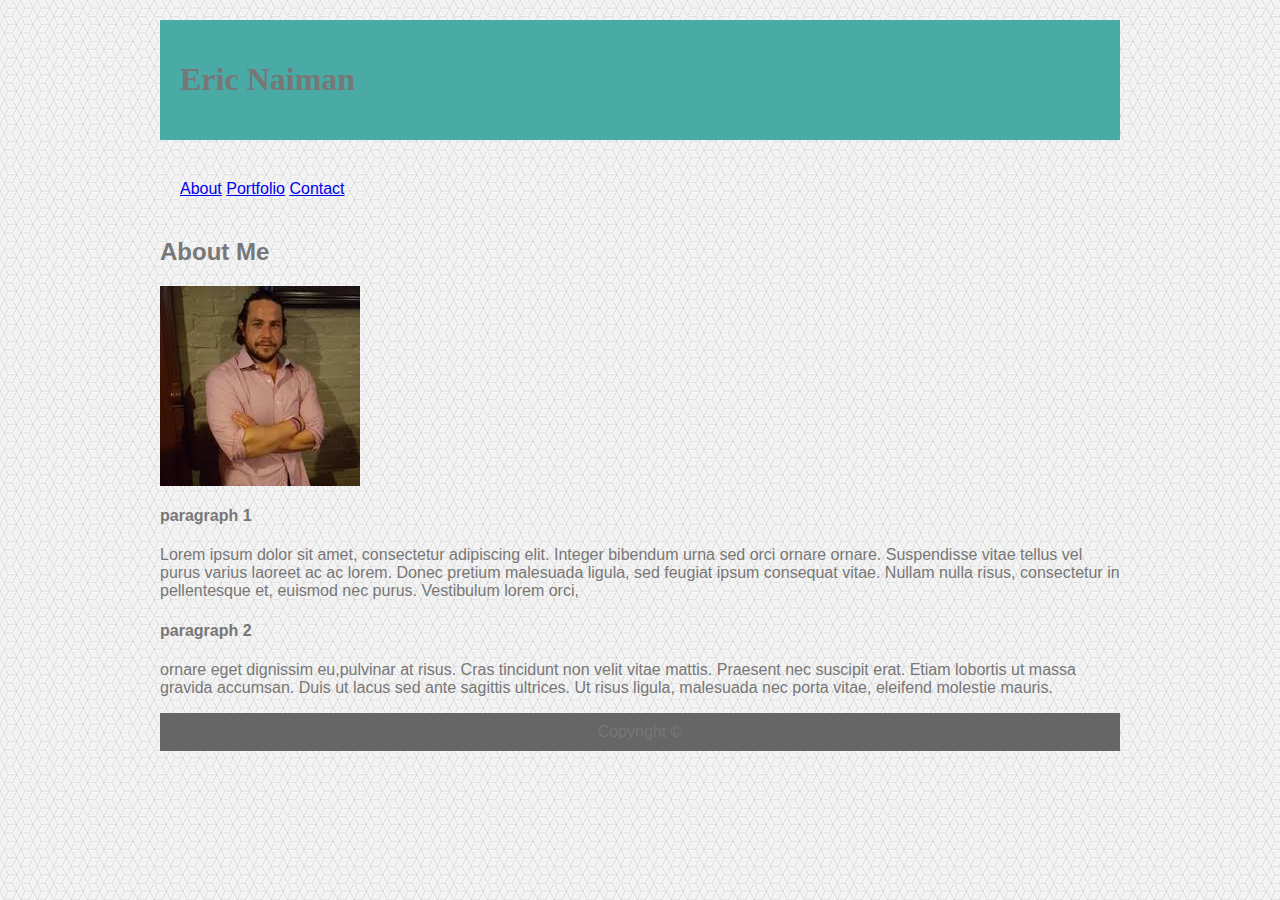
<file: index.html>
<!DOCTYPE <!DOCTYPE html>
<html>
<head>
    <meta charset="utf-8" />
    <meta http-equiv="X-UA-Compatible" content="IE=edge">
    <title>Basic-Portfilo</title>
    <meta name="viewport" content="width=device-width, initial-scale=1">
    <link rel="stylesheet" type="text/css" media="screen" href="assets/css/style.css"/>
    
</head>
<body>
    <header class="mainHeader">
        <h1>Eric Naiman</h1>
    </header>

    <nav>
        <a href="index.html">About</a> 
        <a href="portfolio.html">Portfolio</a>
        <a href="contact.html">Contact</a>
    </nav>

    <div>
       <h2>About Me</h2> 
    </div>

    <div class="image">
        <!-- add "." then "/" to jump subfolders -->
        <img src="./assets/images/ericBioPic.jpeg" alt="Eric Bio Pic">
    </div>

    <div>
        <p>
            <h4>paragraph 1</h4>
            Lorem ipsum dolor sit amet, consectetur adipiscing elit. Integer bibendum urna sed orci ornare ornare. 
            Suspendisse vitae tellus vel purus varius laoreet ac ac lorem. Donec pretium malesuada ligula, sed feugiat 
            ipsum consequat vitae. Nullam nulla risus, consectetur in pellentesque et, euismod nec purus. Vestibulum lorem orci, 
        </p >
        <p>
            <h4>paragraph 2</h4>
                ornare eget dignissim eu,pulvinar at risus. Cras tincidunt non velit vitae mattis. 
                Praesent nec suscipit erat. Etiam lobortis ut massa gravida accumsan. 
                Duis ut lacus sed ante sagittis ultrices. Ut risus ligula, malesuada nec porta vitae, eleifend molestie mauris.
         </p>
    </div>

    <footer>
        Copyright &copy
    </footer>
    
</body>
</html>
</file>
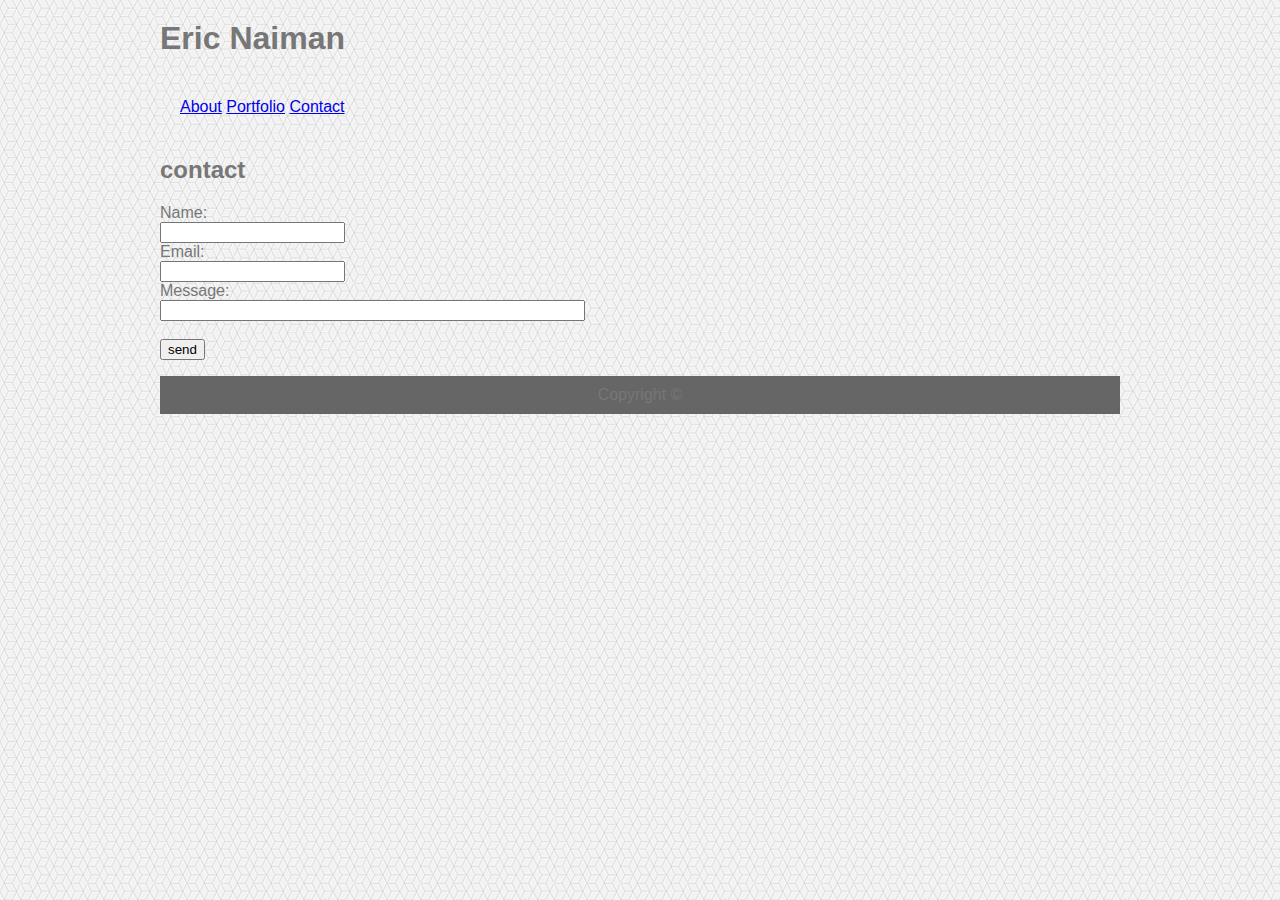
<file: contact.html>
<!DOCTYPE <!DOCTYPE html>
<html>
<head>
    <meta charset="utf-8" />
    <meta http-equiv="X-UA-Compatible" content="IE=edge">
    <title>Basic-Portfilo</title>
    <meta name="viewport" content="width=device-width, initial-scale=1">
    <link rel="stylesheet" type="text/css" media="screen" href="assets/css/style.css" />
   
</head>
<body>
        <header class="myName">
                <h1>Eric Naiman</h1>
            </header>
        
            <nav>
                <a href="index.html">About</a> 
                <a href="portfolio.html">Portfolio</a>
                <a href="contact.html">Contact</a>
            </nav>
            <div>
                <h2>contact</h2>
            </div>   
               
            <div>
                <form action="mailto:enaiman1@gmail.com" method="post"enctype="text/plain">
                    Name:<br>
                    <input type="text" name="name"><br>
                    Email:<br>
                    <input type="text" name="mail"><br>
                    Message:<br>
                    <input type="text" name="comment" size="50"><br><br>
                    <input type="submit" value="send">
                </form>
            </div>    
        
                    


        
            <footer>
                Copyright &copy
            </footer>
</body>
</html>
</file>
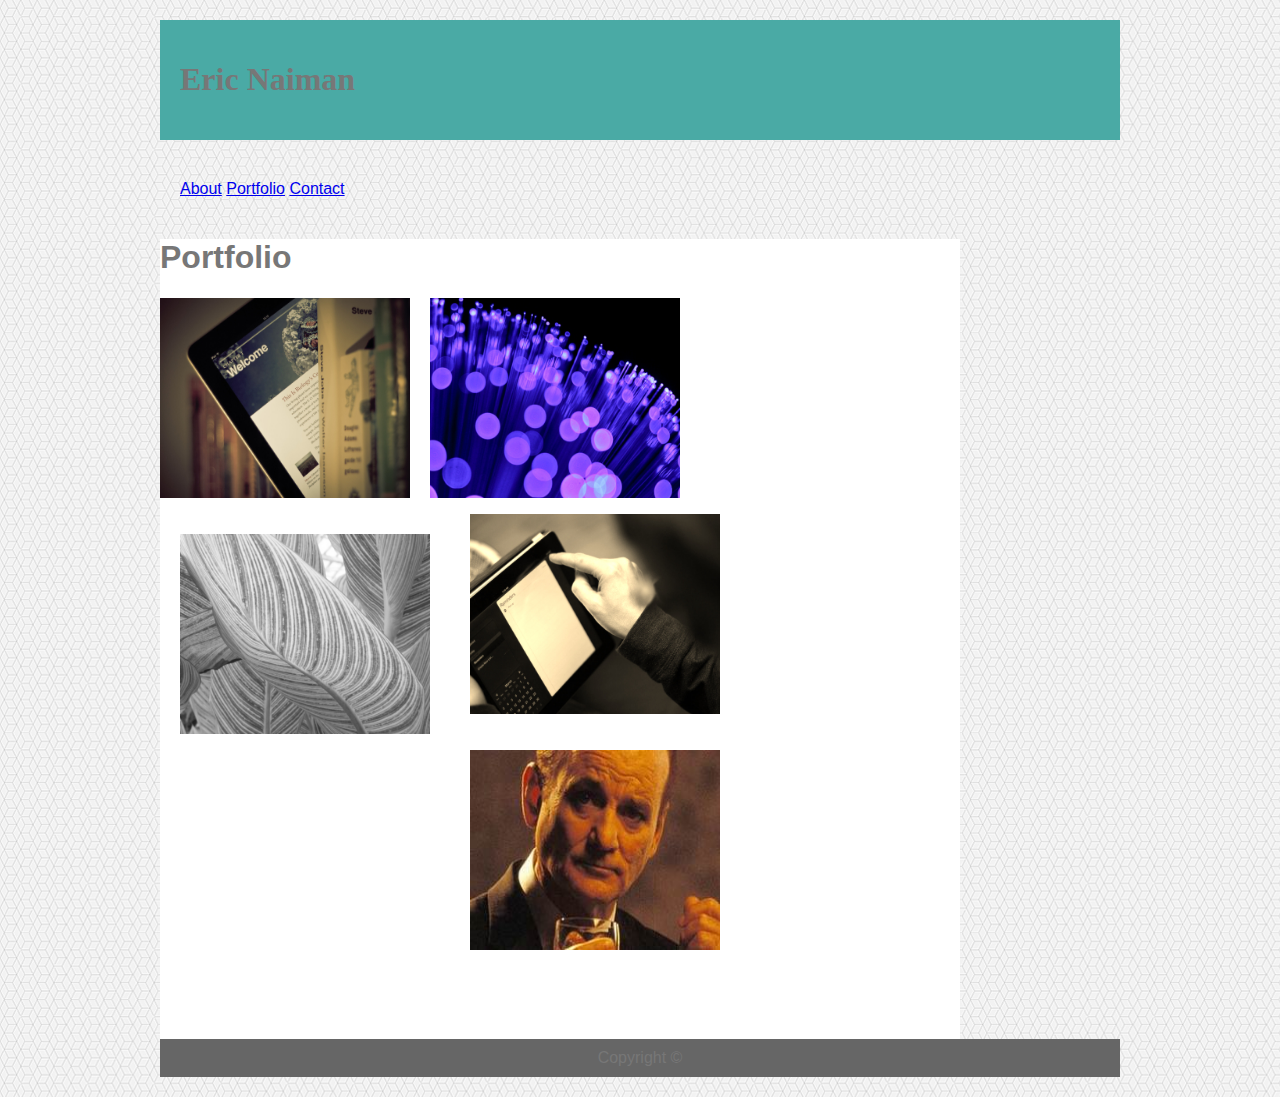
<file: portfolio.html>
<!DOCTYPE <!DOCTYPE html>
<html>
<head>
    <meta charset="utf-8" />
    <meta http-equiv="X-UA-Compatible" content="IE=edge">
    <title>Basic-Portfilo</title>
    <meta name="viewport" content="width=device-width, initial-scale=1">
    <link rel="stylesheet" type="text/css" media="screen" href="assets/css/style.css" />

 <body>
    <header class="mainHeader">
        <h1>Eric Naiman</h1>
    </header>

    <nav>
        <a href="index.html">About</a> 
        <a href="portfolio.html">Portfolio</a>
        <a href="contact.html">Contact</a>
    </nav>

    <!-- class all div's -->
    <!--class the p -->

<div class="portFolio">
    <h1>Portfolio</h1>



    <div class="image" id="tech">
            <img src="./assets/images/tech.jpg" alt="Ipad on Bookshelf" width="250px" height="200px">
            <p>
                <!-- put pic1 title here -->
                
            </p>
    </div>

    <div class="image" id="fiber">
            <img src="./assets/images/fiberOptic.jpg" alt="Purple Fiber optics" width="250px" height="200px">
                <p>
                    <!-- put pic1 title here -->
                    
                </p>
        </div>
    
        <div class="image" id="leaf" >
                <img src="./assets/images/leaf.jpg" alt="grayscaled leaf" width="250px" height="200px">
                    <p>
                        <!-- put pic1 title here -->
                        
                    </p>
            </div>

            <div class="image" id="reminder">
                    <img src="./assets/images/reminder.jpg" alt="Electronic Calendar" width="250px" height="200px">
                        <p>
                            <!-- put pic1 title here -->
                            
                        </p>
                </div>

                <div class="image" id="billMurray" >
                        <img src="./assets/images/FillMurray.jpg" alt="Bill Murray is a placeholder image" width="250px" height="200px" >
                            <p>
                                <!-- put pic1 title here -->
                                
                            </p>
                    </div>
                
        </div>
                    <footer>
                        Copyright &copy
                    </footer>
    </body> 
</html>
</file>
<file: assets/css/style.css>
*{
    box-sizing: border-box;  
}

body {
    width: 960px;
    /* used background fuction ".." to go up a directory to find image folder then find background.png */
    background: url("../images/background.png");
    font-family: Arial, Helvetica, sans-serif;
    color: #777;
    background-color: #fff;
    border-color: #ddd;
    border: 20px;
    margin: 20px auto;
    

}

.mainHeader {
    position: ;
    font-family: Georgia, 'Times New Roman', Times, serif;
    background: #4aaaa5;
    padding: 20px;
    margin-bottom: 20px;
}

nav {
    position: relative;
    padding: 20px;
    margin-bottom: 20px;
}

footer {
    background-color: #666;
    text-align: center;
    padding: 10px;
    clear: both;

}

.portfolio {
    width: 800px;
    height: 800px;
    background: #fff;
}

#tech {
    float: left;
}

#fiber {
    float: left;
    padding: 0 20px;
}

#leaf {
    float: left;
    padding: 20px;
}

#reminder {
    float: left;
    padding: 0 20px;
}

#billMurray {
    float: left;
    padding: 20px;
}
</file>
